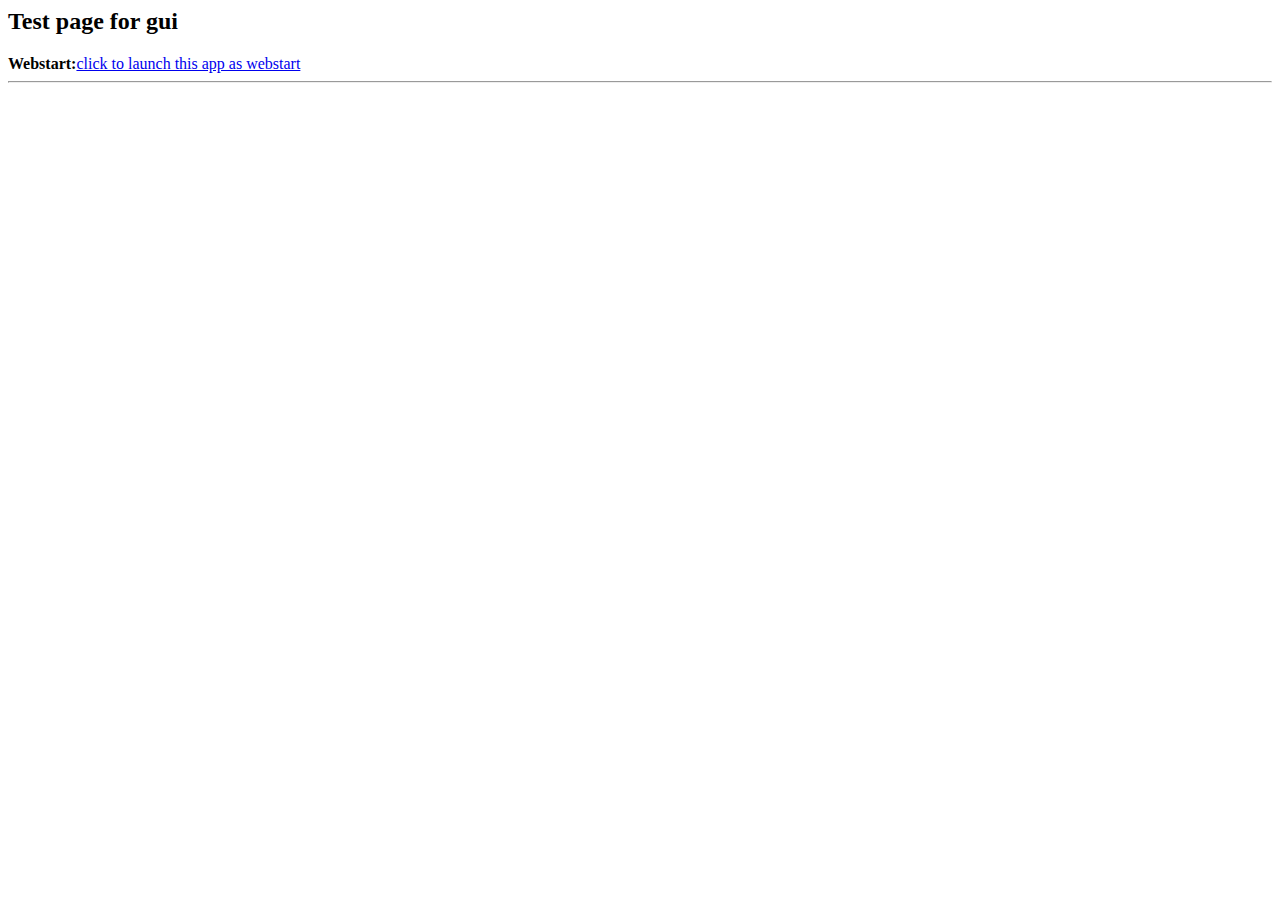
<file: out/artifacts/RelationalAlgebraProject/RelationalAlgebraProject.html>
<html>
    <head>
        <META http-equiv="Content-Type" content="text/html; charset=UTF-8">
        <SCRIPT src="https://java.com/js/dtjava.js"></SCRIPT><script>
    function launchApplication(jnlpfile) {
        dtjava.launch(            {
                url : 'RelationalAlgebraProject.jnlp'
            },
            {
                javafx : '9-ea+'
            },
            {}
        );
        return false;
    }
</script><script>
    function javafxEmbedgui() {
        dtjava.embed(
            {
                id : 'gui',
                url : 'RelationalAlgebraProject.jnlp',
                placeholder : 'javafx-app-placeholder',
                width : '600',
                height : '400'
            },
            {
                javafx : '9-ea+'
            },
            {}
        );
    }
    
            <!-- Embed FX application into web page once page is loaded -->
    dtjava.addOnloadCallback(javafxEmbedgui);
</script>
    </head>
    <body>
        <h2>
            Test page for <b>gui</b>
        </h2>
        <b>Webstart:</b><a href="RelationalAlgebraProject.jnlp" onclick="return launchApplication('RelationalAlgebraProject.jnlp');">click to launch this app as webstart</a>
        <br>
        <hr>
        <br>
        
        <!-- Applet will be inserted here -->
        <div id="javafx-app-placeholder"></div>
    </body>
</html>
</file>
